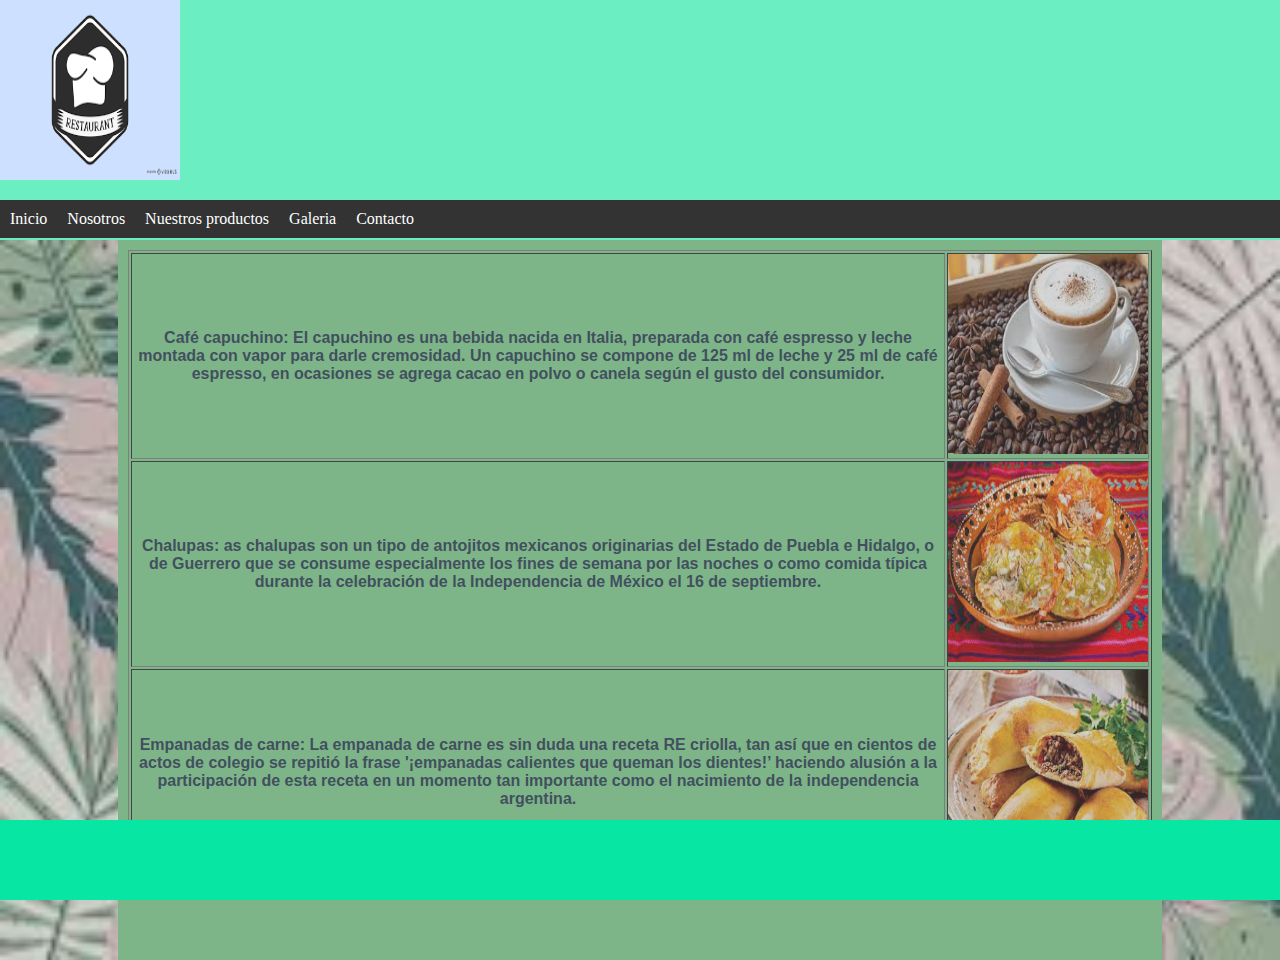
<file: Practica8/catalogo.html>
<!DOCTYPE html>
<html lang="en" dir="ltr">
  <head>
    <meta charset="utf-8">
    <meta name="viewport" content="width-device-width, initial-scale=1.0">
    <link rel="stylesheet" href="css/style.css">
    <title>Practica 8</title>
  </head>
  <body>
    <div id="encabezado">
      <div id="menu">
        <ul>
          <li><a href="index.html" title="Página principal">Inicio</a></li>
          <li><a href="nosotros.html" title="Descripción del negocio">Nosotros</a></li>
          <li><a href="catalogo.html" title="Catálogo">Nuestros productos</a></li>
          <li><a href="galeria.html" title="Fotos">Galeria</a></li>
          <li><a href="contacto.html" title="Nuestros datos">Contacto</a></li>
        </ul>
      </div>
    </div>
    <div class="areaPrincipal">
      <div id="datos">
        <center>
      <table border="1">
        <tr>
          <th>Café capuchino: El capuchino​ es una bebida nacida en Italia, preparada con café espresso y leche montada con vapor para darle cremosidad. Un capuchino se compone de 125 ml de leche y 25 ml de café espresso, en ocasiones se agrega cacao en polvo o canela según el gusto del consumidor.</th>
            <td><img src="img/cafe.jpg" width="200" height="200" alt="Alt Text"/> </td>
        </tr>
        <tr>
          <th>Chalupas: as chalupas son un tipo de antojitos mexicanos originarias del Estado de Puebla e Hidalgo, o de Guerrero que se consume especialmente los fines de semana por las noches o como comida típica durante la celebración de la Independencia de México el 16 de septiembre.</th>
          <td><img src="img/chalupas.jpg" width="200" height="200" alt="Alt Text" /> </td>
        </tr>
        <tr>
          <th>Empanadas de carne: La empanada de carne es sin duda una receta RE criolla, tan así que en cientos de actos de colegio se repitió la frase '¡empanadas calientes que queman los dientes!’ haciendo alusión a la participación de esta receta en un momento tan importante como el nacimiento de la independencia argentina.</th>
          <td><img src="img/Empanadas de carne.jpg" width="200" height="200" alt="Alt Text" /> </td>
        </tr>
      </table>
    </center>
      </div>
    </div>
    <div class="piePagina"></div>
  </body>
</html>
</file>
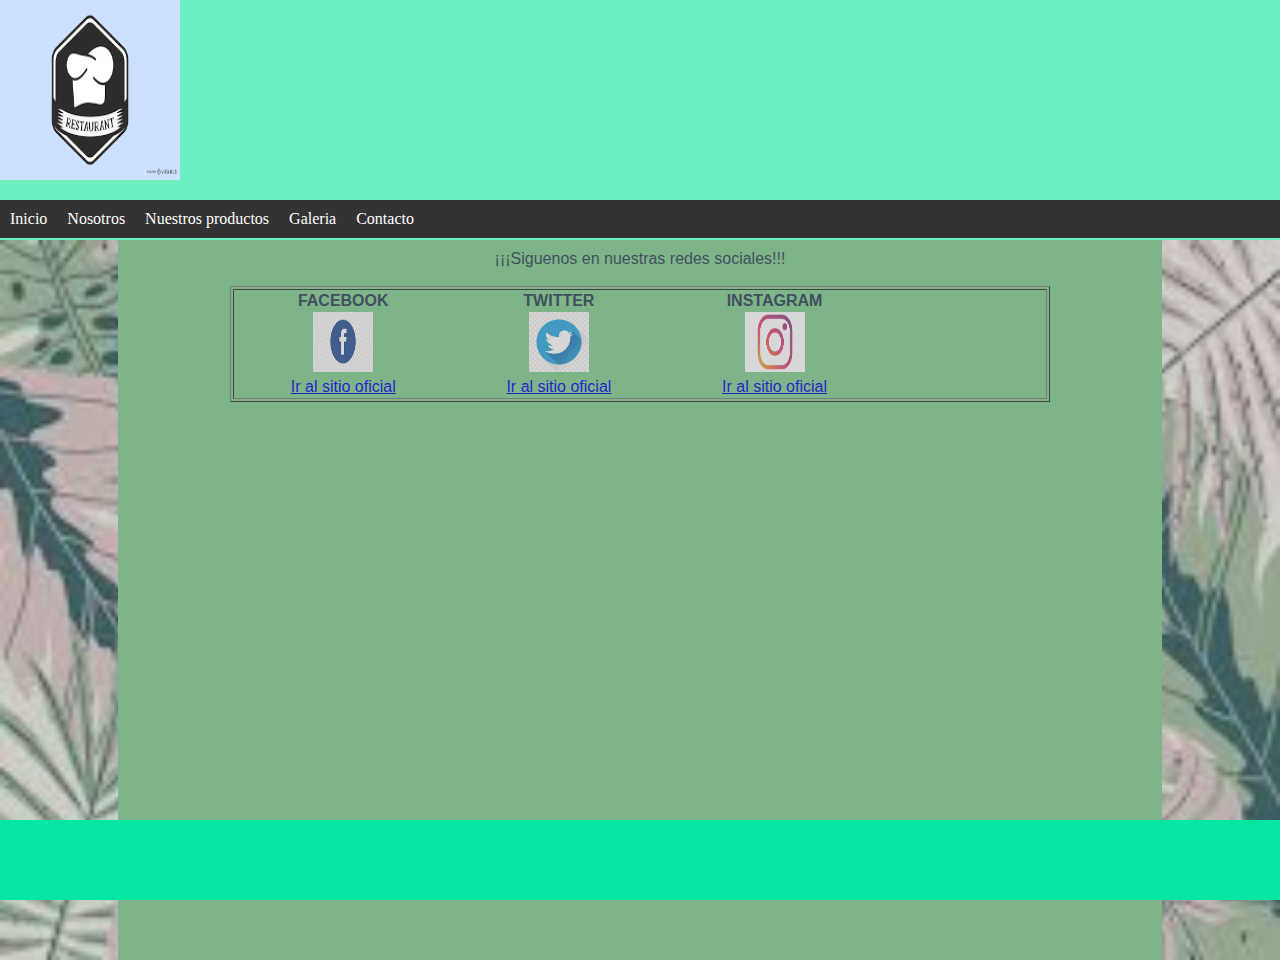
<file: Practica8/contacto.html>
<!DOCTYPE html>
<html lang="en" dir="ltr">
  <head>
    <meta charset="utf-8">
    <meta name="viewport" content="width-device-width, initial-scale=1.0">
    <link rel="stylesheet" href="css/style.css">
    <title>Practica 8</title>
<style >
        table{
        text-align : center;
      }
</style>
  </head>
  <body>
    <div id="encabezado">
      <div id="menu">
        <ul>
          <li><a href="index.html" title="Página principal">Inicio</a></li>
          <li><a href="nosotros.html" title="Descripción del negocio">Nosotros</a></li>
          <li><a href="catalogo.html" title="Catálogo">Nuestros productos</a></li>
          <li><a href="galeria.html" title="Fotos">Galeria</a></li>
          <li><a href="contacto.html" title="Nuestros datos">Contacto</a></li>
        </ul>
      </div>
    </div>
    <div class="areaPrincipal">
      <div id="datos">
      <center><p>¡¡¡Siguenos en nuestras redes sociales!!!</p></center>
        <br>
        <center>
        <table border="1" width="80%">
  <tr>
    <td>
     <table width="80%" >
       <tr>
         <th>FACEBOOK</th>
         <th>TWITTER</th>
         <th>INSTAGRAM</th>
       </tr>
       <tr>
         <td><img src="img/face.png" width="60px" height="60px"></td>
         <td><img src="img/twiter.png" width="60px" height="60px"></td>
         <td><img src="img/insta.png" width="60px" height="60px"></td>
       </tr>
       <tr>
         <td><a href="https://www.facebook.com/">Ir al sitio oficial</a></td>
         <td><a href="https://www.twitter.com/" target="_blank">Ir al sitio oficial</a></td>
         <td><a href="https://www.instagram.com/">Ir al sitio oficial</a></td>
       </tr>
     </table>
    </td>
  </tr>
</table>
</center>
      </div>
    </div>
    <div class="piePagina"></div>
  </body>
</html>
</file>
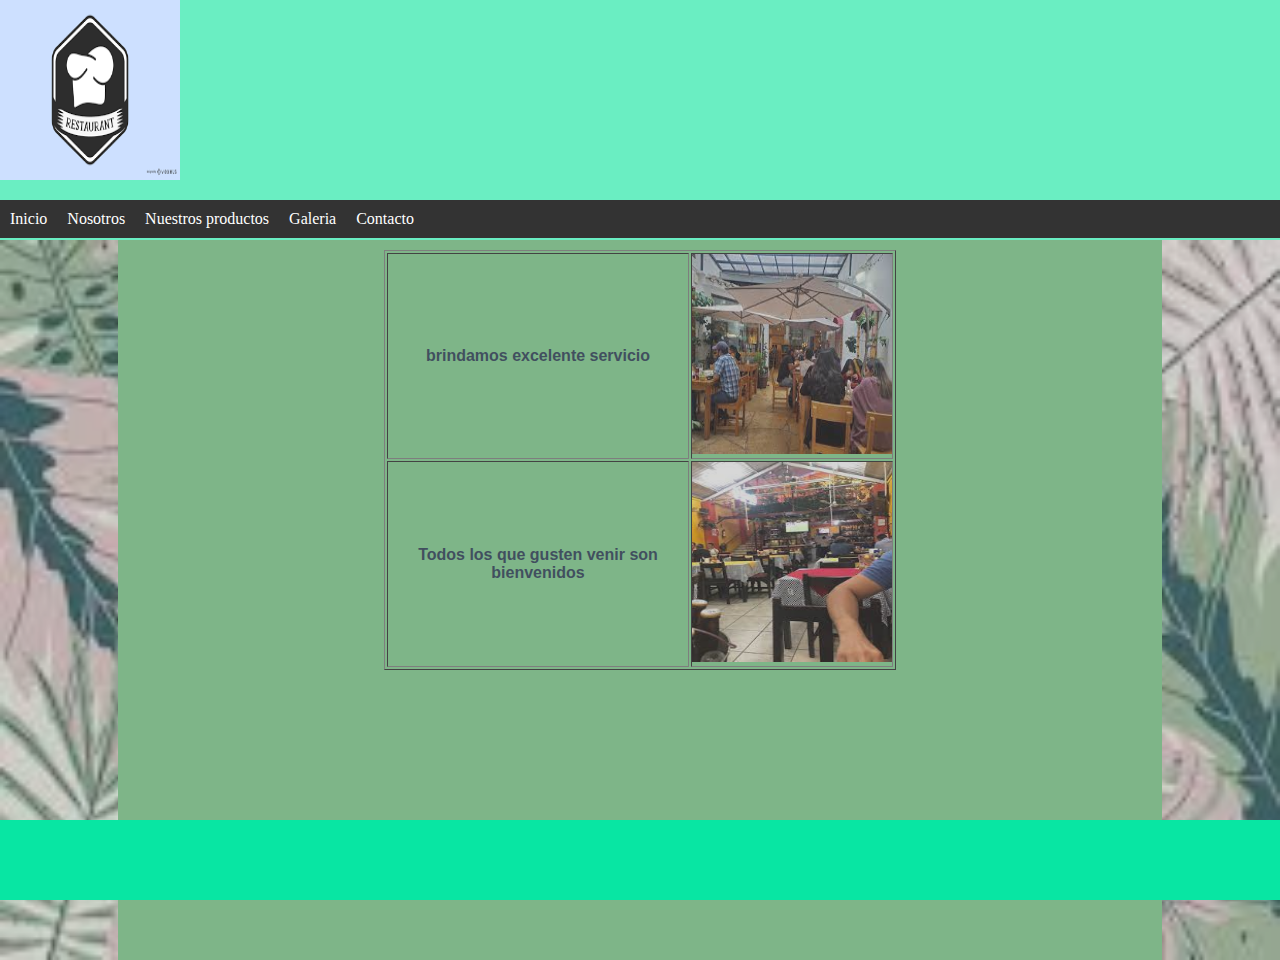
<file: Practica8/galeria.html>
<!DOCTYPE html>
<html lang="en" dir="ltr">
  <head>
    <meta charset="utf-8">
    <meta name="viewport" content="width-device-width, initial-scale=1.0">
    <link rel="stylesheet" href="css/style.css">
    <title>Practica 8</title>
  </head>
  <body>
    <div id="encabezado">
      <div id="menu">
        <ul>
          <li><a href="index.html" title="Página principal">Inicio</a></li>
          <li><a href="nosotros.html" title="Descripción del negocio">Nosotros</a></li>
          <li><a href="catalogo.html" title="Catálogo">Nuestros productos</a></li>
          <li><a href="galeria.html" title="Fotos">Galeria</a></li>
          <li><a href="contacto.html" title="Nuestros datos">Contacto</a></li>
        </ul>
      </div>
    </div>
    <div class="areaPrincipal">
      <div id="datos">
        <center>
      <table border="1" width="50%">
        <tr>
          <th>brindamos excelente servicio</th>
            <td> <center><img src="img/mex.jpg" width="200" height="200" alt="Alt Text"/></center> </td>
        </tr>
        <tr>
          <th>Todos los que gusten venir son bienvenidos</th>
          <td><center><img src="img/pincha.jpg" width="200" height="200" alt="Alt Text" /></center> </td>
        </tr>
      </table>
    </center>
      </div>
    </div>
    <div class="piePagina"></div>
  </body>
</html>
</file>
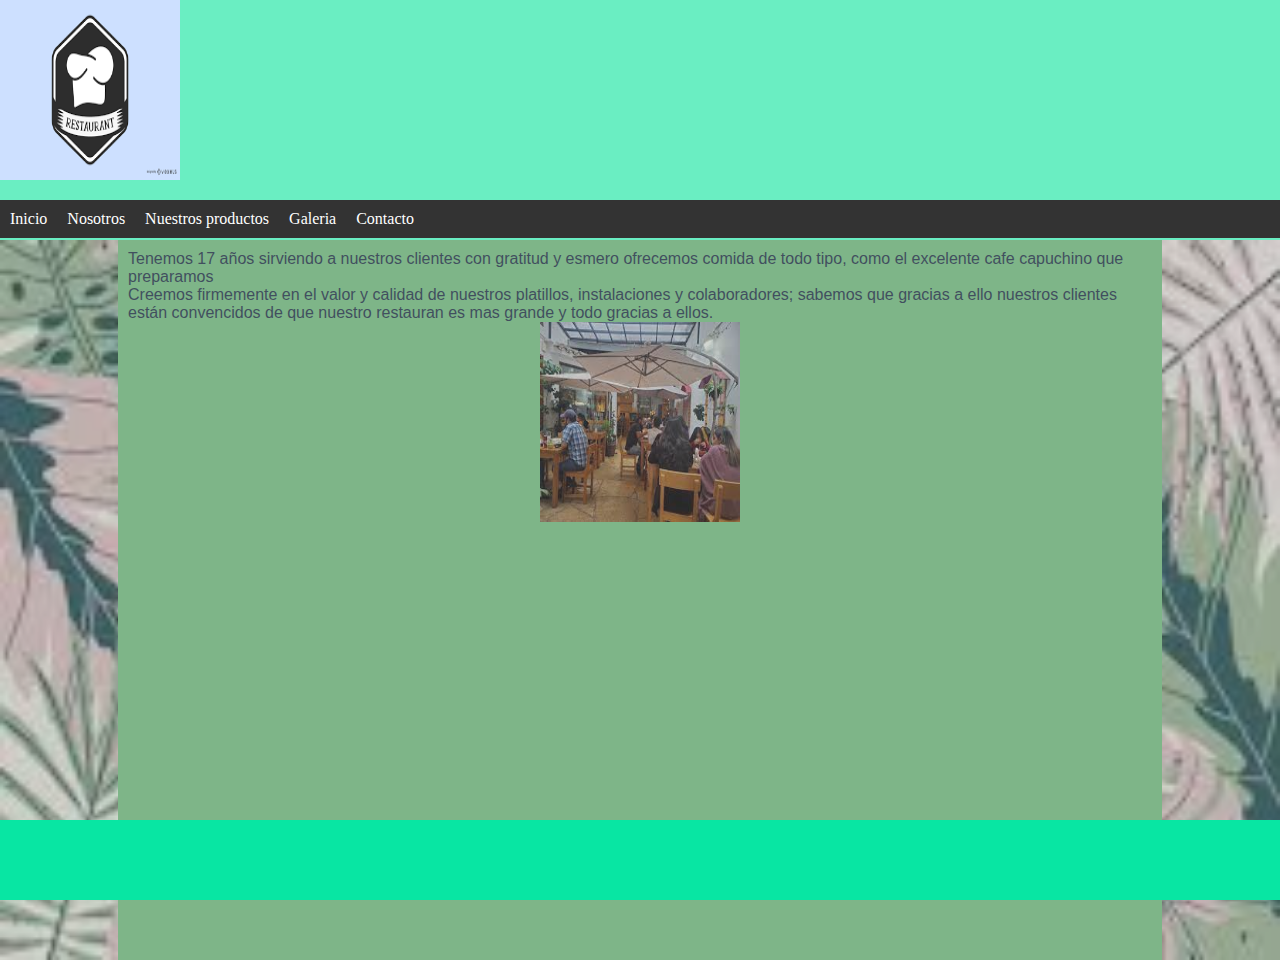
<file: Practica8/nosotros.html>
<!DOCTYPE html>
<html lang="en" dir="ltr">
  <head>
    <meta charset="utf-8">
    <meta name="viewport" content="width-device-width, initial-scale=1.0">
    <link rel="stylesheet" href="css/style.css">
    <title>Practica 8</title>
  </head>
  <body>
    <div id="encabezado">
      <div id="menu">
        <ul>
          <li><a href="index.html" title="Página principal">Inicio</a></li>
          <li><a href="nosotros.html" title="Descripción del negocio">Nosotros</a></li>
          <li><a href="catalogo.html" title="Catálogo">Nuestros productos</a></li>
          <li><a href="galeria.html" title="Fotos">Galeria</a></li>
          <li><a href="contacto.html" title="Nuestros datos">Contacto</a></li>
        </ul>
      </div>
    </div>
    <div class="areaPrincipal">
      <div id="datos">
        <p>Tenemos 17 años sirviendo a nuestros clientes con gratitud y esmero ofrecemos comida de todo tipo, como el excelente cafe capuchino que preparamos</p>
        <p>Creemos firmemente en el valor y calidad de nuestros platillos, instalaciones y colaboradores; sabemos que gracias a ello nuestros clientes están convencidos de que nuestro restauran es mas grande y todo gracias a ellos.</p>
          <center> <img src="img/mex.jpg" width="200" height="200" alt="Alt Text" /></center>
      </div>
    </div>
    <div class="piePagina"></div>
  </body>
</html>
</file>
<file: Practica8/css/style.css>
*{
  margin: 0;
  padding: 0;
}
body{
  background-color: #7a7a7a;
}
.areaPrincipal{
  background-image: url(../img/fondo2.jpg);
  background-repeat: no-repeat;
  width: 100;
  height: auto;
  opacity: 0.7;
  -webkit-background-size: 100% 100%;

  -moz-background-size: 100% 100%;

  -o-background-size: 100% 100%;

  background-size: 100% 100%;
}
#encabezado{
  background: #6aeec2;
  height: 240px;
  text-align: center;
  background-image: url(../img/logo.jpg);
  background-repeat: no-repeat;
  background-size: 180px 180px;
}
.piePagina{
  width: 100%;
  height: 80px;
  background: #08e6a3;
  color: white;
  bottom: 0;
  position: fixed;
  left: 0;
}
#menu{
  height: 40px;
  position: relative;
  top: 200px;
}
ul{
  list-style-type: none;
  margin: 0;
  padding: 0;
  overflow: hidden;
  background-color: #333333;
}
li{
  float: left;
}
li a{
  display: block;
  color: white;
  text-align: center;
  padding: 10px;
  text-decoration: none;
}
li a:hover{
  background-color: #111111;
}
#datos{
  width: 80%;
  background-color: #81cf8e;
  height: 700px;
  margin: auto;
  opacity: 1;
  color: #2a3e55;
  padding: 10px;
  font-family: 'Segoe UI', Tahoma, Geneva, Verdana, sans-serif;
}
</file>
